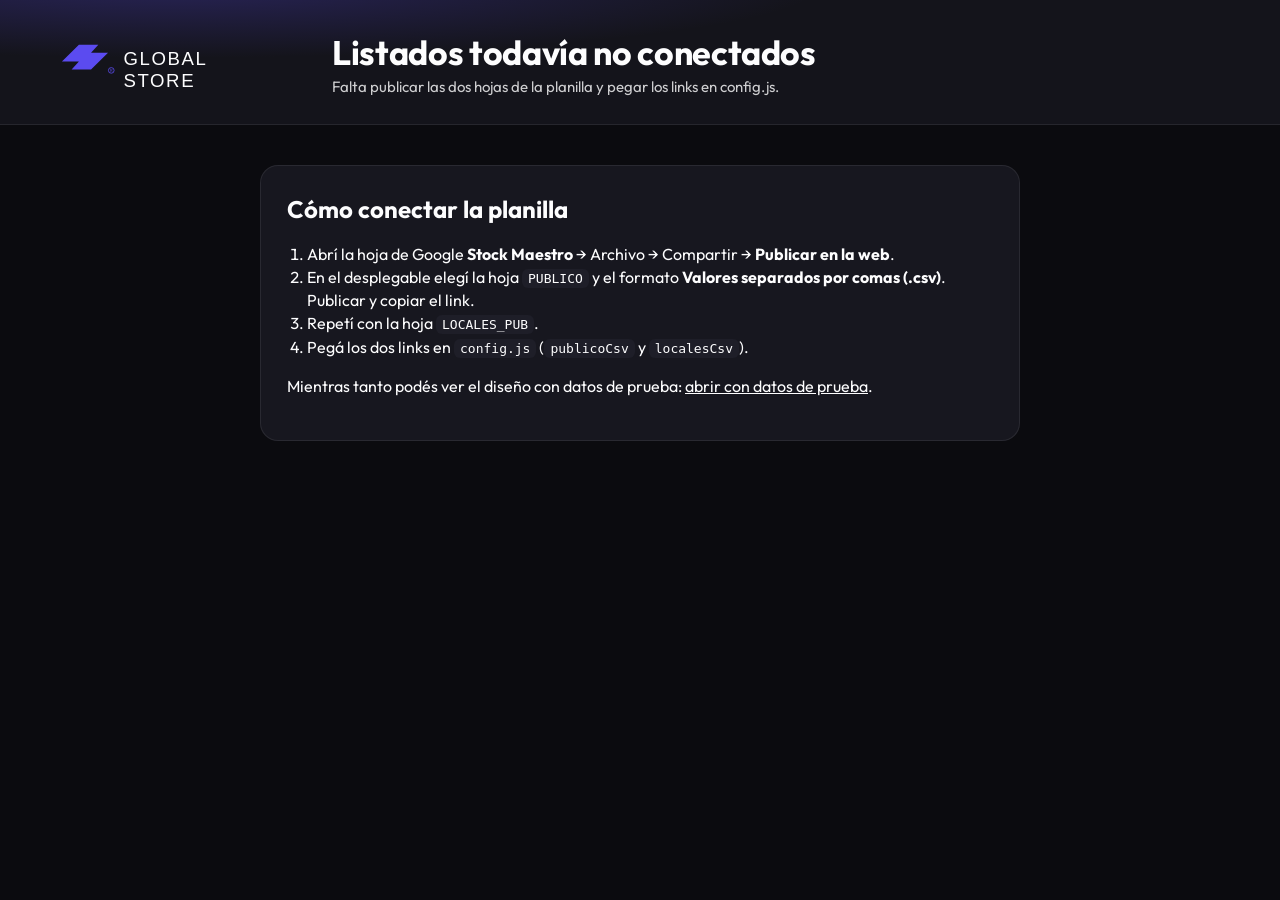
<file: index.html>
<!doctype html>
<html lang="es">
<head>
<meta charset="utf-8">
<meta name="viewport" content="width=device-width, initial-scale=1">
<title>Global Store · Perfumes importados</title>
<meta name="description" content="Catálogo de perfumes árabes y de diseñador con precios al público.">
<meta property="og:title" content="Global Store · Perfumes importados">
<meta property="og:description" content="Catálogo de perfumes árabes y de diseñador con precios al público.">
<meta property="og:image" content="https://gregolopez26-rgb.github.io/globalstore-listados/og.png">
<meta name="robots" content="noindex">
<link rel="icon" href="favicon.svg">
<link rel="preconnect" href="https://fonts.googleapis.com">
<link rel="preconnect" href="https://fonts.gstatic.com" crossorigin>
<link rel="stylesheet" href="https://fonts.googleapis.com/css2?family=Michroma&family=Outfit:wght@400;600;700&display=swap">
<link rel="stylesheet" href="style.css">
<script>window.GS_MODE="minorista";window.GS_BASE="";</script>
</head>
<body>
<div id="app"></div>
<script src="config.js"></script>
<script src="app.js"></script>
</body>
</html>
</file>
<file: style.css>
:root {
  --bg: #0b0b0f;
  --bg-2: #14141b;
  --card: #17171f;
  --card-2: #1e1e28;
  --text: #fdfdfe;
  --muted: #afb1c9;
  --line: rgba(255, 255, 255, 0.08);
  --accent: #5b4bf0;
  --accent-2: #8b7dff;
  --on-accent: #ffffff;
  --ok: #37d399;
  --warn: #f5b942;
  --radius: 18px;
  --font-title: "Michroma", "Orbitron", "Arial Black", sans-serif;
  --font: "Outfit", "Helvetica Neue", Arial, sans-serif;
  --shadow: 0 10px 40px rgba(0, 0, 0, 0.35);
}
body.theme-light {
  --bg: #f6f6f8;
  --bg-2: #ffffff;
  --card: #ffffff;
  --card-2: #f1f1f5;
  --text: #17171c;
  --muted: #6b6b78;
  --line: rgba(0, 0, 0, 0.08);
  --shadow: 0 10px 30px rgba(0, 0, 0, 0.08);
}
* { box-sizing: border-box; }
html { -webkit-text-size-adjust: 100%; }
body {
  margin: 0;
  background: var(--bg);
  color: var(--text);
  font-family: var(--font);
  font-size: 16px;
  line-height: 1.45;
  min-height: 100vh;
}
a { color: inherit; }
img { max-width: 100%; display: block; }
button, input, select { font: inherit; }

/* ─── header ─────────────────────────────────────────────── */
.hero {
  position: relative;
  background: var(--hero-bg, var(--bg-2));
  color: var(--hero-text, var(--text));
  padding: 34px 20px 26px;
  border-bottom: 1px solid var(--line);
  overflow: hidden;
}
.hero::before {
  content: "";
  position: absolute; inset: -40% -10% auto -10%; height: 140%;
  background: radial-gradient(60% 60% at 20% 20%, var(--hero-glow, rgba(91, 75, 240, 0.28)), transparent 70%);
  pointer-events: none;
}
.hero-in { position: relative; max-width: 1180px; margin: 0 auto; display: flex; flex-wrap: wrap; gap: 22px; align-items: center; }
.hero .logo { height: 64px; width: auto; max-width: 260px; object-fit: contain; }
.hero .logo.round { height: 84px; width: 84px; border-radius: 50%; object-fit: cover; }
.hero .wordmark { font-family: var(--font-title); font-size: clamp(20px, 3.4vw, 30px); letter-spacing: 0.06em; text-transform: uppercase; }
.hero h1 { margin: 0; font-size: clamp(22px, 3.6vw, 34px); font-weight: 700; letter-spacing: -0.01em; line-height: 1.1; }
.hero .sub { margin: 4px 0 0; opacity: 0.8; font-size: 15px; }
.hero .meta { margin-left: auto; text-align: right; font-size: 13px; opacity: 0.8; }
.hero .meta b { display: block; font-size: 15px; opacity: 1; }
.hero .badge-by { display: inline-flex; align-items: center; gap: 8px; margin-top: 8px; font-size: 12px; opacity: 0.85; }
.hero .badge-by img { height: 18px; width: auto; }

/* ─── toolbar ────────────────────────────────────────────── */
.toolbar { max-width: 1180px; margin: 18px auto 0; padding: 0 20px; display: flex; flex-wrap: wrap; gap: 10px; align-items: center; }
.search {
  flex: 1 1 260px; display: flex; align-items: center; gap: 10px;
  background: var(--card); border: 1px solid var(--line); border-radius: 999px; padding: 10px 16px;
}
.search input { flex: 1; background: transparent; border: 0; outline: 0; color: var(--text); min-width: 0; }
.search svg { width: 18px; height: 18px; opacity: 0.6; flex: none; }
.select {
  background: var(--card); border: 1px solid var(--line); color: var(--text);
  border-radius: 999px; padding: 10px 14px; cursor: pointer;
}
.chips { max-width: 1180px; margin: 12px auto 0; padding: 0 20px; display: flex; gap: 8px; overflow-x: auto; scrollbar-width: none; }
.chips::-webkit-scrollbar { display: none; }
.chip {
  flex: none; border: 1px solid var(--line); background: var(--card); color: var(--text);
  border-radius: 999px; padding: 7px 14px; cursor: pointer; font-size: 14px; white-space: nowrap;
}
.chip.on { background: var(--accent); border-color: var(--accent); color: var(--on-accent); }
.count { max-width: 1180px; margin: 14px auto 0; padding: 0 20px; color: var(--muted); font-size: 14px; }

/* ─── summary strip (listado del local) ──────────────────── */
.strip { max-width: 1180px; margin: 18px auto 0; padding: 0 20px; display: grid; grid-template-columns: repeat(auto-fit, minmax(160px, 1fr)); gap: 10px; }
.stat { background: var(--card); border: 1px solid var(--line); border-radius: 14px; padding: 12px 14px; }
.stat b { display: block; font-size: 22px; line-height: 1.1; }
.stat span { color: var(--muted); font-size: 13px; }

/* ─── grid / cards ───────────────────────────────────────── */
.section { max-width: 1180px; margin: 22px auto 0; padding: 0 20px; }
.section h2 { font-size: 15px; letter-spacing: 0.12em; text-transform: uppercase; color: var(--muted); margin: 26px 0 12px; }
.grid { display: grid; grid-template-columns: repeat(auto-fill, minmax(230px, 1fr)); gap: 14px; }
.card {
  background: var(--card); border: 1px solid var(--line); border-radius: var(--radius);
  overflow: hidden; display: flex; flex-direction: column; min-width: 0;
  transition: transform 0.15s ease, box-shadow 0.15s ease;
}
.card:hover { transform: translateY(-2px); box-shadow: var(--shadow); }
.thumb { position: relative; aspect-ratio: 1 / 1; background: var(--card-2); overflow: hidden; }
.thumb img { width: 100%; height: 100%; object-fit: cover; }
.tile {
  width: 100%; height: 100%; display: flex; flex-direction: column; justify-content: flex-end;
  padding: 16px; color: #fff; background: linear-gradient(145deg, var(--t1), var(--t2));
}
.tile .mono {
  font-family: var(--font-title); font-size: 54px; line-height: 1; opacity: 0.22;
  position: absolute; top: 14px; right: 16px; letter-spacing: -0.04em;
}
.tile .brand { font-size: 12px; letter-spacing: 0.14em; text-transform: uppercase; opacity: 0.85; }
.tile .name { font-weight: 700; font-size: 17px; line-height: 1.15; margin-top: 4px; text-shadow: 0 1px 8px rgba(0,0,0,0.35); }
.tag { position: absolute; top: 10px; left: 10px; display: flex; gap: 6px; }
.tag span {
  background: rgba(0,0,0,0.55); color: #fff; backdrop-filter: blur(6px);
  font-size: 11px; letter-spacing: 0.06em; text-transform: uppercase; border-radius: 999px; padding: 4px 9px;
}
.tag span.ok { background: rgba(55, 211, 153, 0.9); color: #05281a; }
.tag span.warn { background: rgba(245, 185, 66, 0.95); color: #3a2600; }
.tag span.mine { background: var(--accent); color: var(--on-accent); }
.body { padding: 12px 14px 14px; display: flex; flex-direction: column; gap: 6px; flex: 1; }
.body .brand { color: var(--muted); font-size: 12px; letter-spacing: 0.1em; text-transform: uppercase; }
.body .name { font-weight: 600; font-size: 15px; line-height: 1.2; }
.body .specs { color: var(--muted); font-size: 12px; }
.price { margin-top: auto; padding-top: 8px; display: flex; align-items: baseline; gap: 8px; flex-wrap: wrap; }
.price b { font-size: 21px; letter-spacing: -0.01em; }
.price small { color: var(--muted); font-size: 12px; }
.tiers { margin-top: auto; padding-top: 8px; display: grid; grid-template-columns: repeat(3, 1fr); gap: 6px; }
.tiers.two { grid-template-columns: repeat(2, 1fr); }
.tier { background: var(--card-2); border-radius: 10px; padding: 7px 8px; text-align: center; }
.tier small { display: block; color: var(--muted); font-size: 11px; text-transform: uppercase; letter-spacing: 0.06em; }
.tier b { display: block; font-size: 15px; }
.tier i { display: block; font-style: normal; color: var(--muted); font-size: 11px; }
.tier.hl { outline: 1px solid var(--accent); }
.mini { color: var(--muted); font-size: 12px; }
.mini b { color: var(--text); }

/* ─── list view (listado del local, denso) ───────────────── */
.table { max-width: 1180px; margin: 12px auto 0; padding: 0 20px; overflow-x: auto; }
table { width: 100%; border-collapse: collapse; font-size: 14px; }
th, td { text-align: left; padding: 10px 10px; border-bottom: 1px solid var(--line); white-space: nowrap; }
th { color: var(--muted); font-weight: 600; font-size: 12px; letter-spacing: 0.08em; text-transform: uppercase; position: sticky; top: 0; background: var(--bg); }
td.name { white-space: normal; min-width: 220px; }
td.num, th.num { text-align: right; font-variant-numeric: tabular-nums; }
td .brand { color: var(--muted); font-size: 12px; display: block; }
.pill { display: inline-block; border-radius: 999px; padding: 2px 9px; font-size: 12px; font-weight: 600; }
.pill.ok { background: rgba(55, 211, 153, 0.18); color: var(--ok); }
.pill.warn { background: rgba(245, 185, 66, 0.2); color: var(--warn); }
.pill.mine { background: var(--accent); color: var(--on-accent); }
.pill.zero { background: var(--card-2); color: var(--muted); }

/* ─── a pedido + footer ──────────────────────────────────── */
.pedido {
  max-width: 1180px; margin: 34px auto 0; padding: 26px; border-radius: var(--radius);
  background: linear-gradient(135deg, var(--accent), var(--accent-2)); color: var(--on-accent);
  display: flex; flex-wrap: wrap; gap: 16px; align-items: center; justify-content: space-between;
}
.pedido h3 { margin: 0 0 4px; font-size: 20px; }
.pedido p { margin: 0; opacity: 0.92; max-width: 640px; }
.btn {
  display: inline-flex; align-items: center; gap: 8px; border-radius: 999px; padding: 12px 20px;
  background: #fff; color: #111; font-weight: 700; text-decoration: none; border: 0; cursor: pointer;
}
.btn svg { width: 18px; height: 18px; }
.btn.ghost { background: transparent; color: inherit; border: 1px solid currentColor; }
footer { max-width: 1180px; margin: 26px auto 40px; padding: 0 20px; color: var(--muted); font-size: 13px; display: flex; flex-wrap: wrap; gap: 8px 18px; align-items: center; }
footer img { height: 16px; width: auto; opacity: 0.8; }

/* ─── estados ────────────────────────────────────────────── */
.notice { max-width: 760px; margin: 40px auto; padding: 26px; background: var(--card); border: 1px solid var(--line); border-radius: var(--radius); }
.notice h2 { margin: 0 0 8px; }
.notice ol { padding-left: 20px; }
.notice code { background: var(--card-2); padding: 2px 6px; border-radius: 6px; font-size: 13px; }
.empty { text-align: center; color: var(--muted); padding: 40px 20px; }
.skeleton .card { min-height: 320px; animation: pulse 1.2s ease-in-out infinite; }
@keyframes pulse { 0%, 100% { opacity: 0.55; } 50% { opacity: 1; } }

@media (max-width: 640px) {
  .hero { padding: 24px 16px 20px; }
  .hero .meta { margin-left: 0; text-align: left; }
  .grid { grid-template-columns: repeat(2, 1fr); gap: 10px; }
  .card { border-radius: 14px; }
  .body { padding: 10px 11px 12px; }
  .body .name { font-size: 14px; }
  .price b { font-size: 18px; }
  .tiers { grid-template-columns: 1fr 1fr; }
  .tile .mono { font-size: 40px; }
  .tile .name { font-size: 15px; }
  .toolbar, .chips, .count, .section, .table, footer { padding-left: 14px; padding-right: 14px; }
  .pedido { margin-left: 14px; margin-right: 14px; padding: 20px; }
}
@media print {
  body { background: #fff; color: #000; }
  .toolbar, .chips, .pedido, .search, .select { display: none !important; }
  .card { break-inside: avoid; box-shadow: none; }
}
</file>
